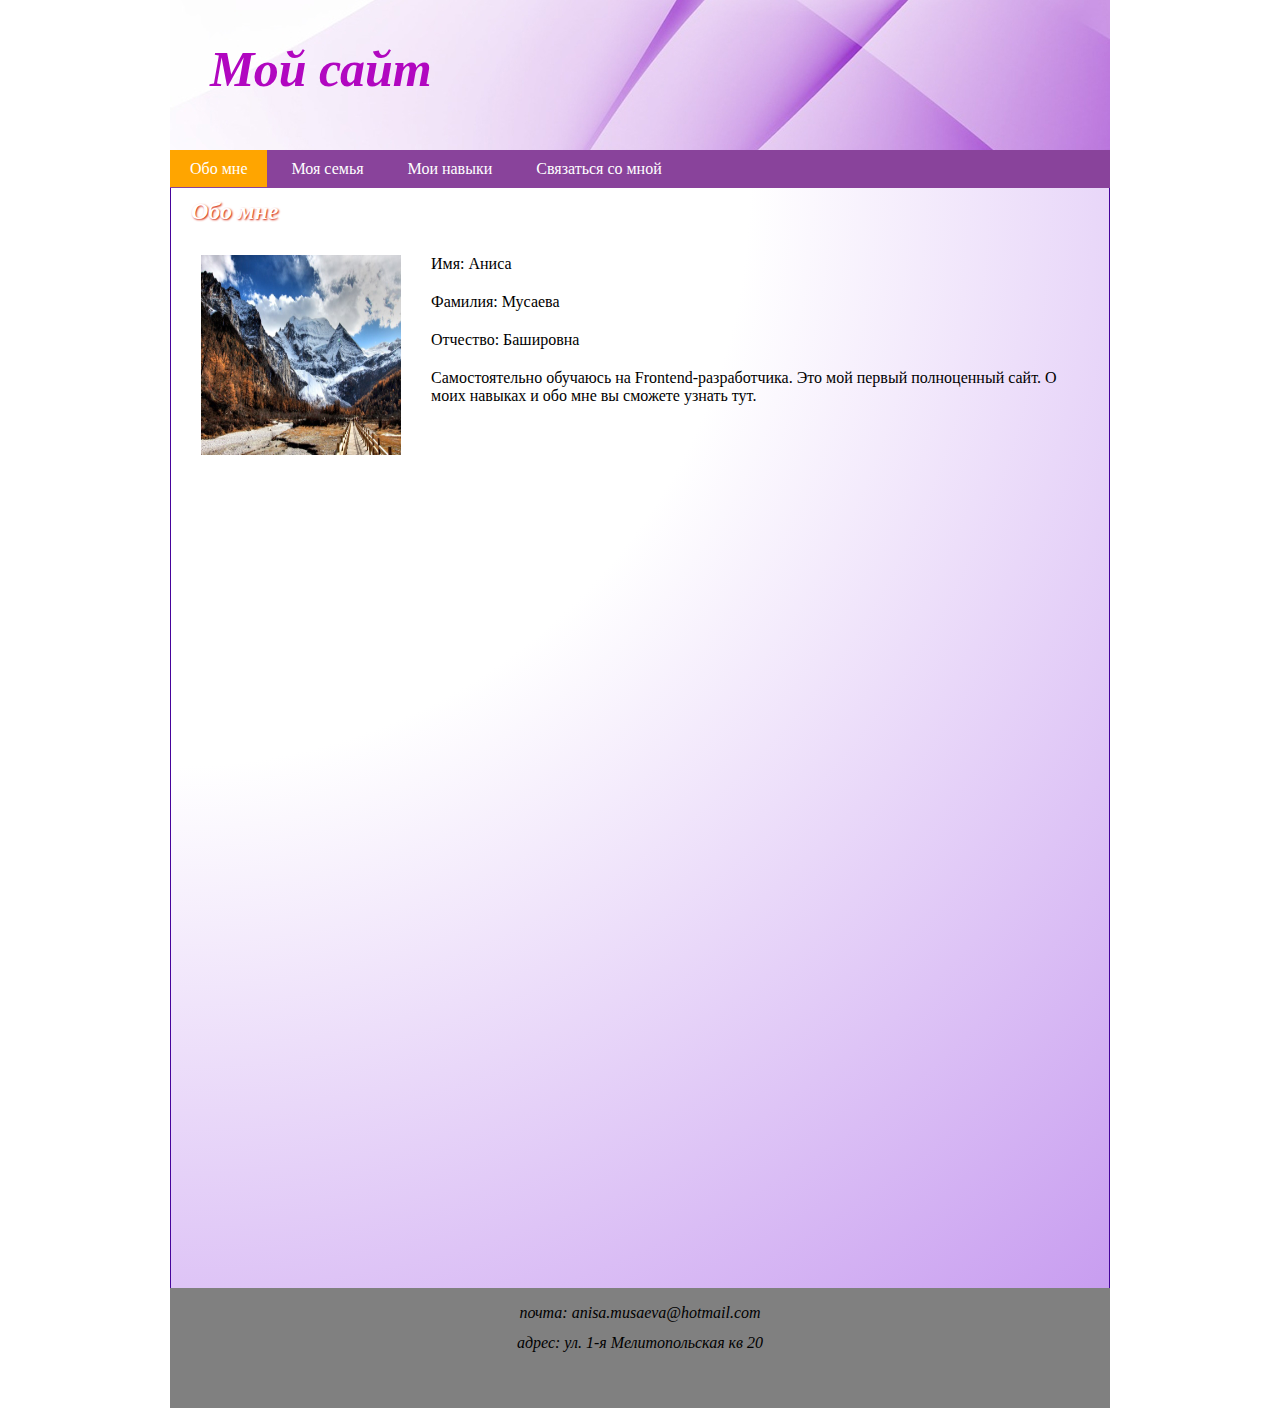
<file: index.html>
<!DOCTYPE html>
<html lang="en">
<head>
    <meta charset="UTF-8">
    <meta http-equiv="X-UA-Compatible" content="IE=edge">
    <meta name="viewport" content="width=device-width, initial-scale=1.0">
    <title>мой сайт</title>
    <link rel="stylesheet" href="style.css">
</head>
<body>
    <header>
        <h1 >Мой сайт</h1>
        <img src="image/hamburger-menu-grey.png" alt="menu">
    </header>
    <nav class="none">
        <img src="image/hamburger-menu-grey.png" alt="menu">
        <ul>
            <li class="it"><a href="index.html">Обо мне</a></li>
            <li><a href="My_Family.html">Моя семья</a></li>
            <li><a href="My_skil.html">Мои навыки</a></li>
            <li><a href="Contact_me.html">Связаться со мной</a></li>
        </ul>
    </nav>
    <main>
        <h2 style="padding: 10px; font-style:italic">Обо мне</h2>
        <img src="image/i.jpg" alt="Моё фото">
        <p>Имя: Аниса</p>
        <p>Фамилия: Мусаева</p>
        <p>Отчество: Башировна</p>
        <p>Самостоятельно обучаюсь на Frontend-разработчика. Это мой первый полноценный сайт. О моих навыках и обо мне вы сможете узнать тут.</p>
    </main>
    <footer>
        <address>
            почта: anisa.musaeva@hotmail.com
            <br>
            адрес: ул. 1-я Мелитопольская кв 20
        </address>
    </footer>
    <script src="script.js" type="text/javascript"></script>
</body>
</html>
</file>
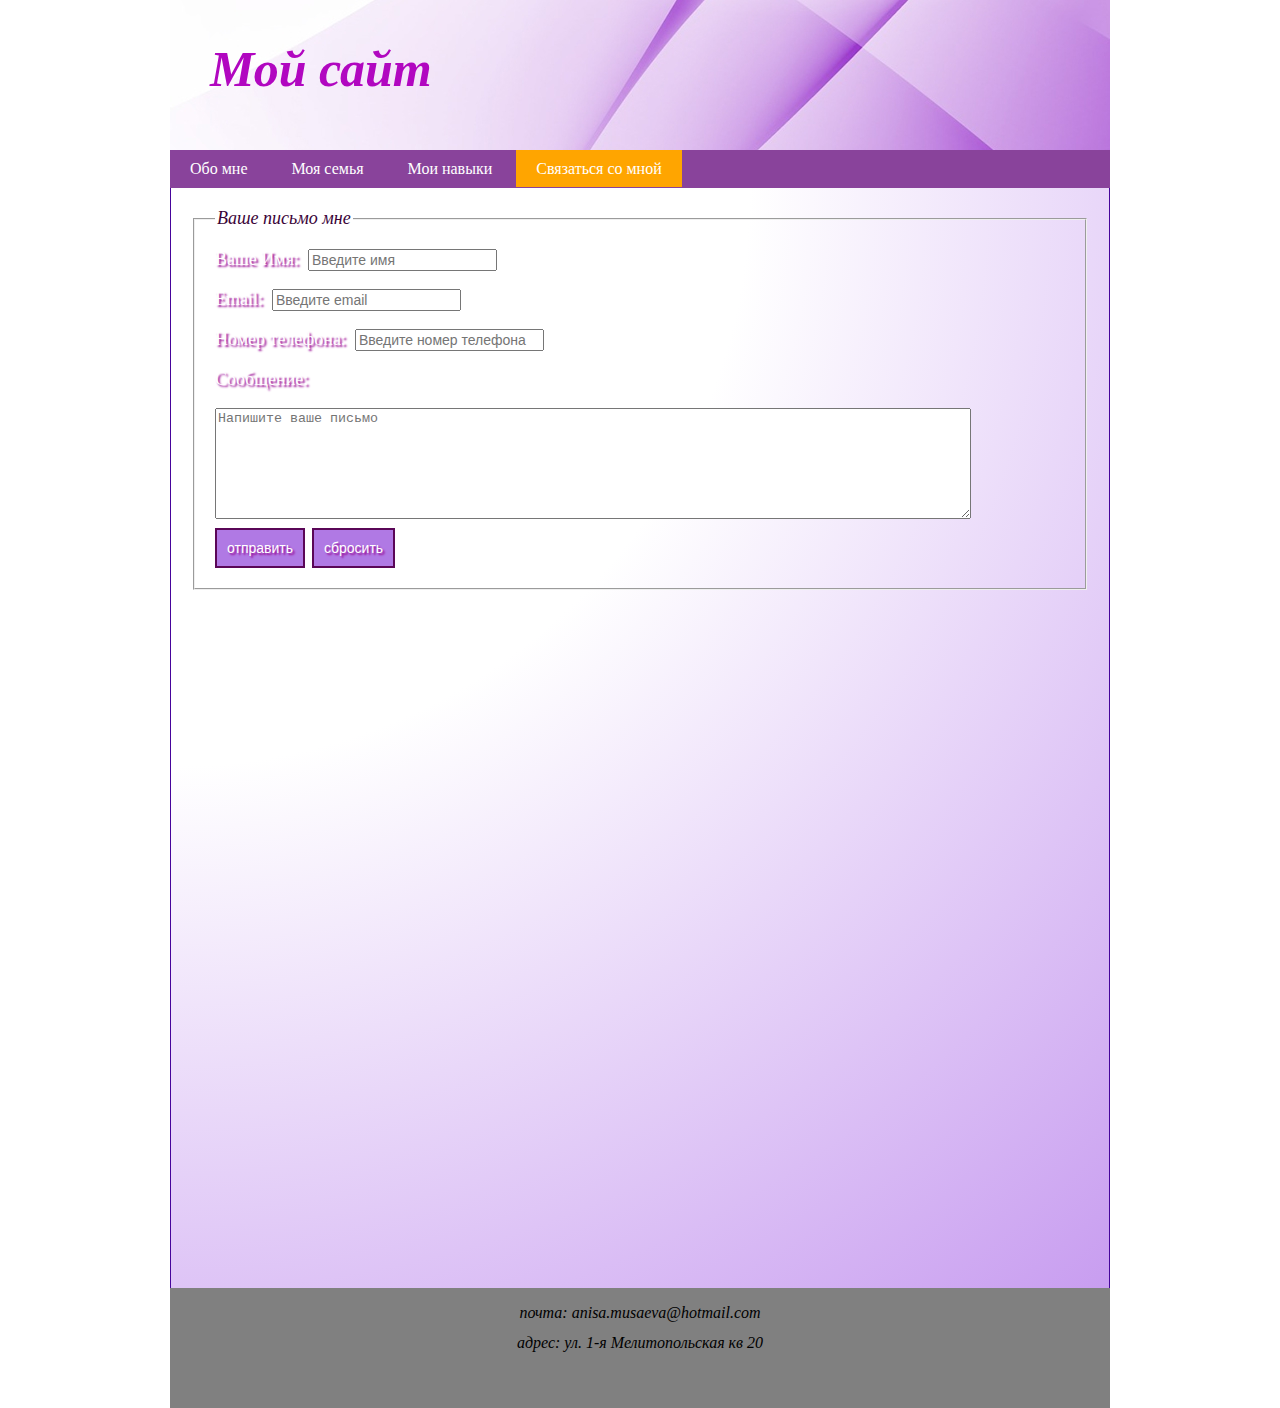
<file: Contact_me.html>
<!DOCTYPE html>
<html lang="en">

<head>
    <meta charset="UTF-8">
    <meta http-equiv="X-UA-Compatible" content="IE=edge">
    <meta name="viewport" content="width=device-width, initial-scale=1.0">
    <title>мой сайт</title>
    <link rel="stylesheet" href="style.css">
</head>

<body>
    <header>
        <h1>Мой сайт</h1>
        <img src="image/hamburger-menu-grey.png" alt="menu">
    </header>
    <nav class="none">
        <img src="image/hamburger-menu-grey.png" alt="menu">
        <ul>
            <li><a href="index.html">Обо мне</a></li>
            <li><a href="My_Family.html">Моя семья</a></li>
            <li><a href="My_skil.html">Мои навыки</a></li>
            <li class="it"><a href="Contact_me.html">Связаться со мной</a></li>
        </ul>
    </nav>
    <main>
        <form>
            <fieldset>
                <legend>Ваше письмо мне</legend>
                <label for="text">Ваше Имя:</label>
                <input type="text" name="name" placeholder="Введите имя"> <br> <br>
                <label for="email">Email:</label>
                <input type="email" name="email" placeholder="Введите email"><br><br>
                <label for="tel">Номер телефона:</label>
                <input type="tel" name="phone" placeholder="Введите номер телефона"><br><br>
                <label for="message">Сообщение:</label><br><br>
                <textarea name="message" id="message" cols="100" rows="7" placeholder="Напишите ваше письмо"></textarea><br>
                <input type="button" name="ok" value="отправить">
                <input type="button" name="reset" value="сбросить">
            </fieldset>
        </form>
    </main>
    <footer>
        <address>
            почта: anisa.musaeva@hotmail.com
            <br>
            адрес: ул. 1-я Мелитопольская кв 20
        </address>
    </footer>
    <script src="script.js" type="text/javascript"></script>
</body>
</html>
</file>
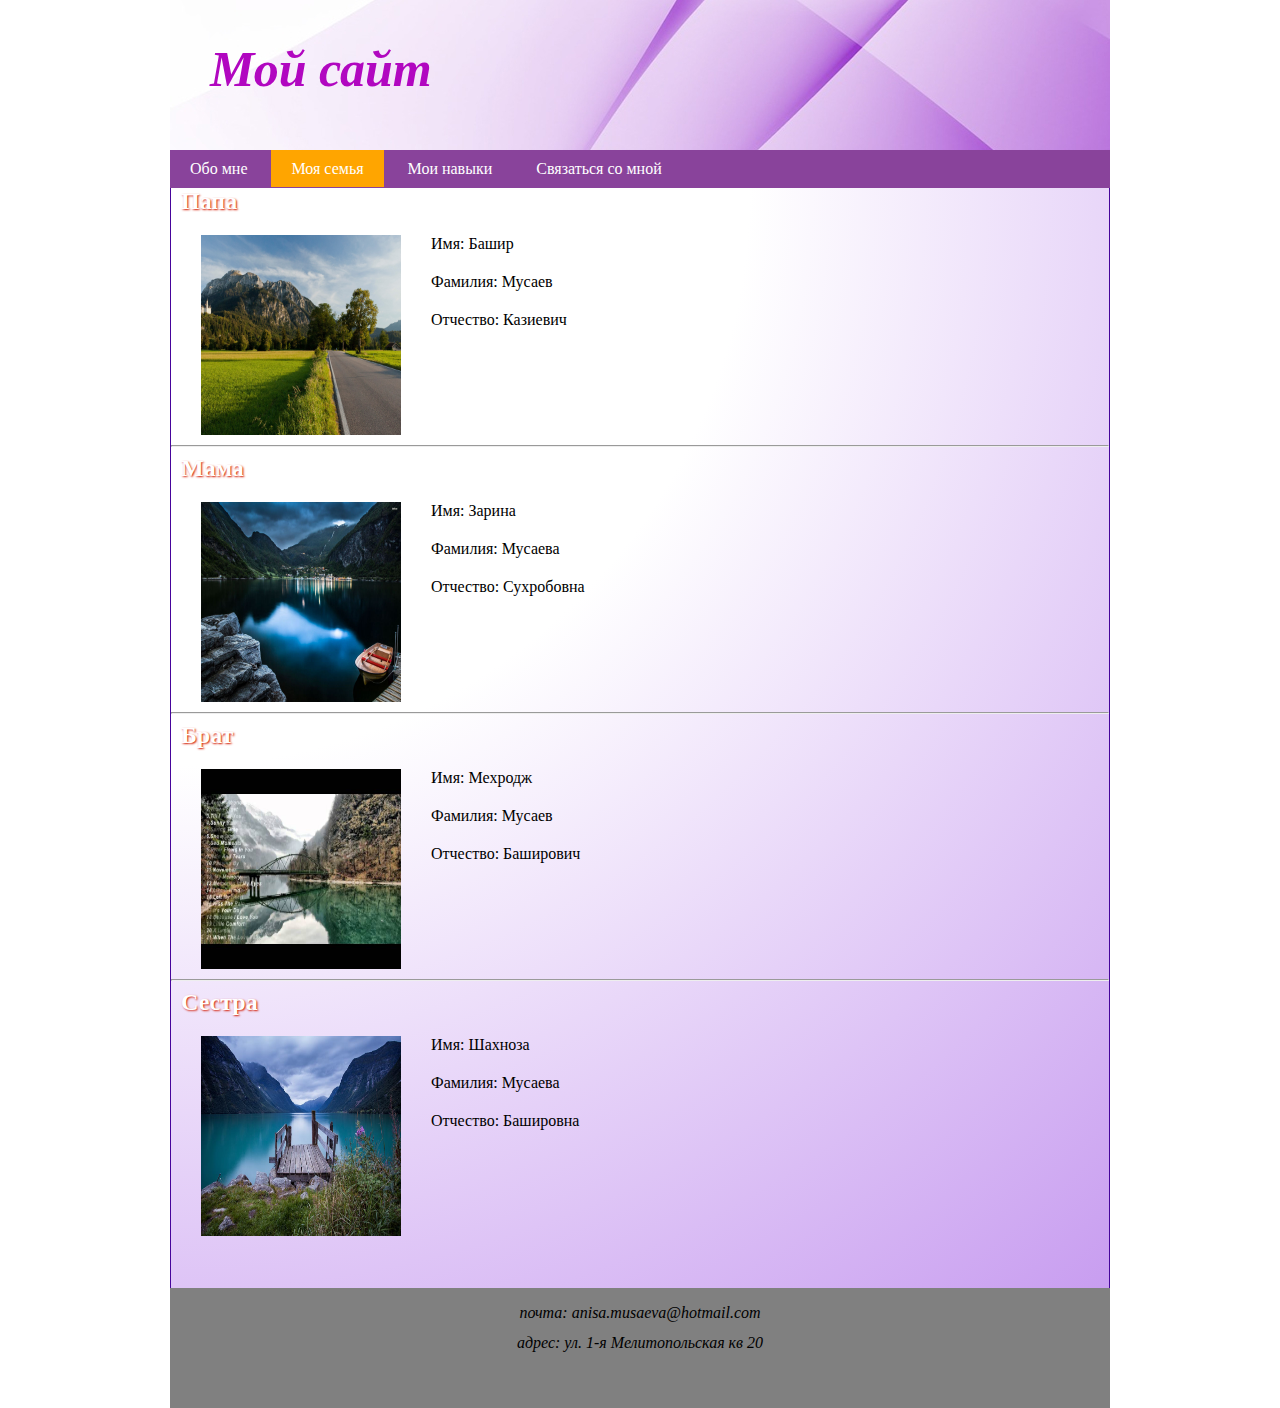
<file: My_Family.html>
<!DOCTYPE html>
<html lang="en">
<head>
    <meta charset="UTF-8">
    <meta http-equiv="X-UA-Compatible" content="IE=edge">
    <meta name="viewport" content="width=device-width, initial-scale=1.0">
    <title>Моя семья</title>
    <link rel="stylesheet" href="style.css">
</head>
<body>
    <header>
        <h1>Мой сайт</h1>
        <img src="image/hamburger-menu-grey.png" alt="menu">
    </header>
    <nav class="none">
        <img src="image/hamburger-menu-grey.png" alt="menu">
        <ul>
            <li><a href="index.html">Обо мне</a></li>
            <li class="it"><a href="My_Family.html">Моя семья</a></li>
            <li><a href="My_skil.html">Мои навыки</a></li>
            <li><a href="Contact_me.html">Связаться со мной</a></li>
        </ul>
    </nav>
    <main>
        <h2 class="dady">Папа</h2>
        <img src="image/dada.jpg" alt="Фото папы">
        <p>Имя: Башир</p>
        <p>Фамилия: Мусаев</p>
        <p>Отчество: Казиевич</p>
        <br>
        <hr>
        <h2>Мама</h2>
        <img src="image/mama.jpg" alt="Фото мамы">
        <p>Имя: Зарина</p>
        <p>Фамилия: Мусаева</p>
        <p>Отчество: Сухробовна</p>
        <hr>
        <h2>Брат</h2>
        <img src="image/brat.jpg" alt="Фото брата">
        <p>Имя: Мехродж</p>
        <p>Фамилия: Мусаев</p>
        <p>Отчество: Баширович</p>
        <hr>
        <h2>Сестра</h2>
        <img src="image/sister.jpg" alt="Фото сестры">
        <p>Имя: Шахноза</p>
        <p>Фамилия: Мусаева</p>
        <p>Отчество: Башировна</p>
    </main>
    <footer>
        <address>
            почта: anisa.musaeva@hotmail.com
            <br>
            адрес: ул. 1-я Мелитопольская кв 20
        </address>
    </footer>
    <script src="script.js" type="text/javascript"></script>
</body>
</html>
</file>
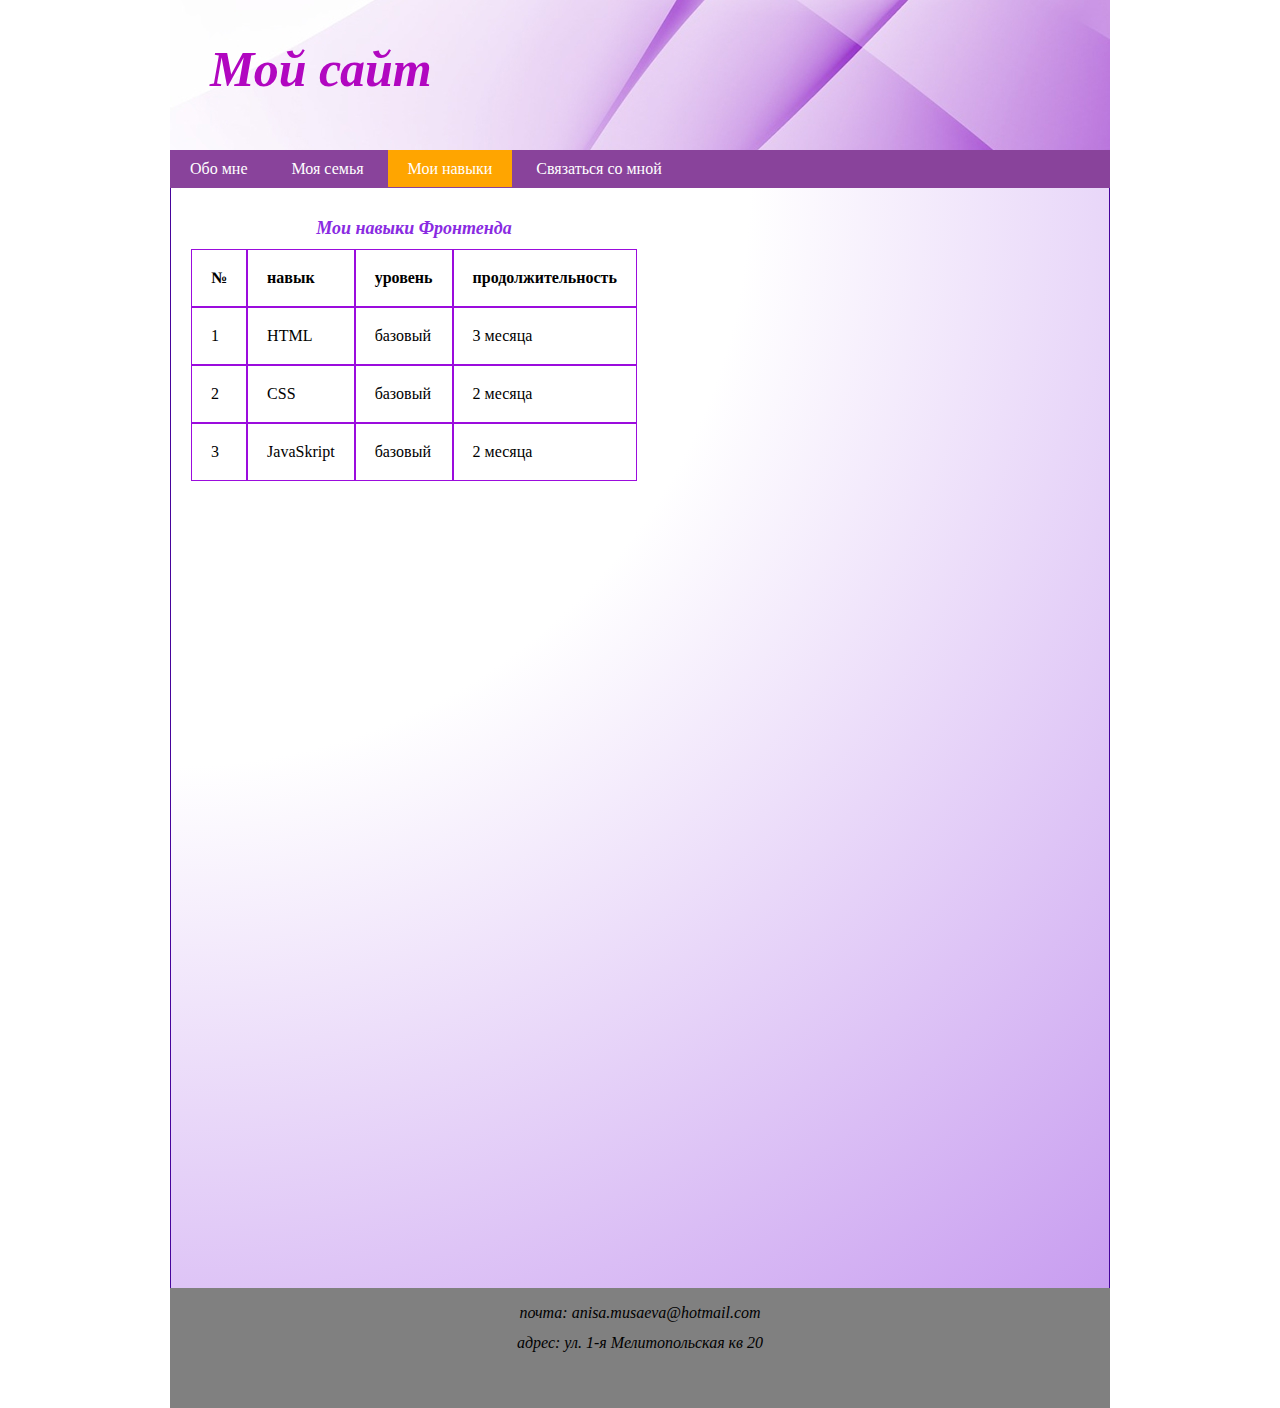
<file: My_skil.html>
<!DOCTYPE html>
<html lang="en">
<head>
    <meta charset="UTF-8">
    <meta http-equiv="X-UA-Compatible" content="IE=edge">
    <meta name="viewport" content="width=device-width, initial-scale=1.0">
    <title>мои навыки</title>
    <link rel="stylesheet" href="style.css">
</head>
<body>
    <header>
        <h1>Мой сайт</h1>
        <img src="image/hamburger-menu-grey.png" alt="menu">
    </header>
    <nav class="none">
        <img src="image/hamburger-menu-grey.png" alt="menu">
        <ul>
            <li><a href="index.html">Обо мне</a></li>
            <li><a href="My_Family.html">Моя семья</a></li>
            <li class="it"><a href="My_skil.html">Мои навыки</a></li>
            <li><a href="Contact_me.html">Связаться со мной</a></li>
        </ul>
    </nav>
    <main>
        <table>
            <caption>Мои навыки Фронтенда</caption>
            <tr>
                <th>№</th><th>навык</th><th>уровень</th><th>продолжительность</th>
            </tr>
            <tr>
                <td>1</td><td>HTML</td><td>базовый</td><td>3 месяца</td>
            </tr>
            <tr>
                <td>2</td>
                <td>CSS</td>
                <td>базовый</td>
                <td>2 месяца</td>
            </tr>
            <tr>
                <td>3</td>
                <td>JavaSkript</td>
                <td>базовый</td>
                <td>2 месяца</td>
            </tr>
        </table>
    </main>
    <footer>
        <address>
            почта: anisa.musaeva@hotmail.com
            <br>
            адрес: ул. 1-я Мелитопольская кв 20
        </address>
    </footer>
    <script src="script.js" type="text/javascript"></script>
</body>
</html>
</file>
<file: style.css>
@media screen and (min-width: 320px) {
    /*-----------------------------------------------------------------*/
    body {
        margin: 0;
    }

    main {
        background-image: linear-gradient(white 20%, rgb(200, 157, 240));
        height: auto;
    }

    img {
        width: 200px;
        height: 200px;
        padding: 10px 20px;
    }

    footer {
        height: 70px;
        background-color: rgb(192, 191, 191);
        text-align: center;
        line-height: 30px;
        padding: 20px 0;
        clear: both;
    }

    /*шапка-----------------------------------------------------------------*/
    header {
        height: 50px;
        background-color: rgb(183, 131, 231);
        background-image: url(image/header.jpg);
        background-size: 800px 200px;

    }
    header img{
        width: 50px;
        height: 50px;
        position: absolute;
        top: 0;
        right: 0;
        padding: 2px 10px 0px 0px;
    }
    h1 {
        padding: 5px 20px;
        font-size: 30px;
        margin: 0px;
        font-style: italic;
        color: rgb(177, 7, 192);

    }

    h2 {
        margin: 0 10px;
        color: rgb(255, 255, 255);
        text-shadow: 1px 1px 2px rgb(211, 29, 5);
    }

    p {
        margin: 0;
        padding: 10px 20px;
    }
    
    .none{
        display: none;
        background-color: rgb(137, 67, 155);
        position: absolute;
        top: 0;
        right: 0;
        height: 100%;
        text-align: right;
    }
    nav img{
        width: 50px;
        height: 50px;
        margin: 0px;
        padding: 2px 10px 0px 0px;
    }
    .none ul {
        text-align: left;
        margin: 0;
        padding: 0;
        list-style-type: none;
        background-color: rgb(137, 67, 155);
        
    }
    nav li {
        display: block;
        padding: 10px 20px;
    }

    nav a {
        text-decoration: none;
        color: rgb(255, 255, 255);
    }

    nav li:hover {
        background-color: orange;
    }
/* таблица--------------------------------------------------------------------------- */
    table {
        vertical-align: top;
        float: left;
        margin: 10px;
        border-spacing: 0;
    }

    td,
    th {
        border: 1px solid rgb(155, 12, 221);
        padding: 10px 3px;
        text-align: center;
    }

    caption {
        padding: 20px;
        font-weight: bold;
        color: blueviolet;
        font-size: 20px;
        font-style: oblique;
    }
     /*Форма--------------------------------------------------------------------------*/
    form,
    fieldset {
        padding: 20px 10px;
    }

    label {
        display: block;
        text-shadow: 2px 2px 2px rgb(150, 6, 145);
        color: white;
        margin: 20px 0;
        font-size: 18px;
        margin: 0;
    }
    input{
        margin: 10px 0 0 0;
        font-size: 20px;
    }
    input[type=button] {
        padding: 10px;
        margin: 10px;
        background-color: rgb(176, 121, 228);
        border: 2px solid rgb(90, 6, 87);
        text-shadow: 2px 2px 2px rgb(150, 6, 145);
        color: white;
    }

    input[type=button]:hover {
        background-color: white;
    }

    input:focus,
    textarea:focus {
        border: 2px solid rgb(202, 8, 196);
    }

    legend {
        color: rgb(58, 3, 56);
        font-size: 22px;
        font-style: italic;
    }
    textarea{
        width: 280px;
        margin: -20px 0 0 0;
    }
}








@media screen and (min-width: 800px){
/*вся страница-----------------------------------------------------------------*/
    :root {
        background-color: rgb(255, 255, 255);
    }

    html {
        height: 100%;
    }

    body {
        margin: 0 auto;
        height: 100%;
        max-width: 940px;
    }

    /*-----------------------------------------------------------------*/
    main {
        border-left: 1px solid rgb(70, 5, 155);
        border-right: 1px solid rgb(70, 5, 155);
        height: 1100px;
        background-image: radial-gradient(circle at top left, white 40%, rgb(200, 157, 240));
    }

    /*подвал-----------------------------------------------------------------*/
    footer {
        height: 100px;
        background-color: gray;
        clear: both;
        padding: 10px;
    }

    /*шапка-----------------------------------------------------------------*/
    header {
        height: 150px;
        background-color: rgb(183, 131, 231);
        background-image: url(image/header.jpg);
        background-size: auto;

    }
    header img{
        display: none;
    }
    h1 {
        padding: 40px;
        font-size: 50px;
        margin: 0px;
        font-style: italic;
        color: rgb(177, 7, 192);

    }

    /*навигация-----------------------------------------------------------------*/
    .none{
        display: block;
        position: relative;
        height: auto;
    }
    nav img{
        display:none;
    }
    .none ul {
        margin: 0;
        padding: 10px 0;
        list-style-type: none;
        background-color: rgb(137, 67, 155);
    }

    nav li {
        display: inline;
        padding: 10px 20px;
    }

    nav a {
        text-decoration: none;
        color: rgb(255, 255, 255);
    }

    nav li:hover {
        background-color: brown;
    }

    .it {
        background-color: orange;
    }

    /*Семья-----------------------------------------------------------------*/
    img {
        width: 200px;
        height: 200px;
        margin: 0 10px;
        float: left;
    }

    h2 {
        margin: 0 10px 10px 10px;
        color: rgb(255, 255, 255);
        text-shadow: 1px 1px 2px rgb(211, 29, 5);
    }

    hr {
        clear: both;
    }

    .dady {
        margin: 0px 10px 10px 10px;
    }

    /*таблица -----------------------------------------------------------------*/

    table {
        vertical-align: top;
        float: left;
        margin-right: 30px;
        margin: 20px;
        border-spacing: 0;
    }

    td,
    th {
        border: 1px solid rgb(155, 12, 221);
        padding: 19px;
        text-align: left;
    }

    caption {
        padding: 10px;
        font-weight: bold;
        color: blueviolet;
        font-size: 18px;
        font-style: oblique;
    }


    /*Форма--------------------------------------------------------------------------*/
    form,
    fieldset {
        padding: 20px;
    }

    label {
        text-shadow: 2px 2px 2px rgb(150, 6, 145);
        color: white;
        display: inline;
        font-size: 18px;
        margin: 0px 5px 0 0;
    }
    input{
        margin: 0;
        font-size: 14px;
    }

    input[type=button] {
        padding: 10px;
        margin: 5px 3px 0 0;
        background-color: rgb(176, 121, 228);
        border: 2px solid rgb(90, 6, 87);
        text-shadow: 2px 2px 2px rgb(150, 6, 145);
        color: white;
    }

    input[type=button]:hover {
        background-color: white;
    }

    input:focus,
    textarea:focus {
        border: 2px solid rgb(202, 8, 196);
    }

    legend {
        color: rgb(58, 3, 56);
        font-size: 18px;
        font-style: italic;
    }
    textarea{
        width: 750px;
        margin: 0;
    }
}
</file>
